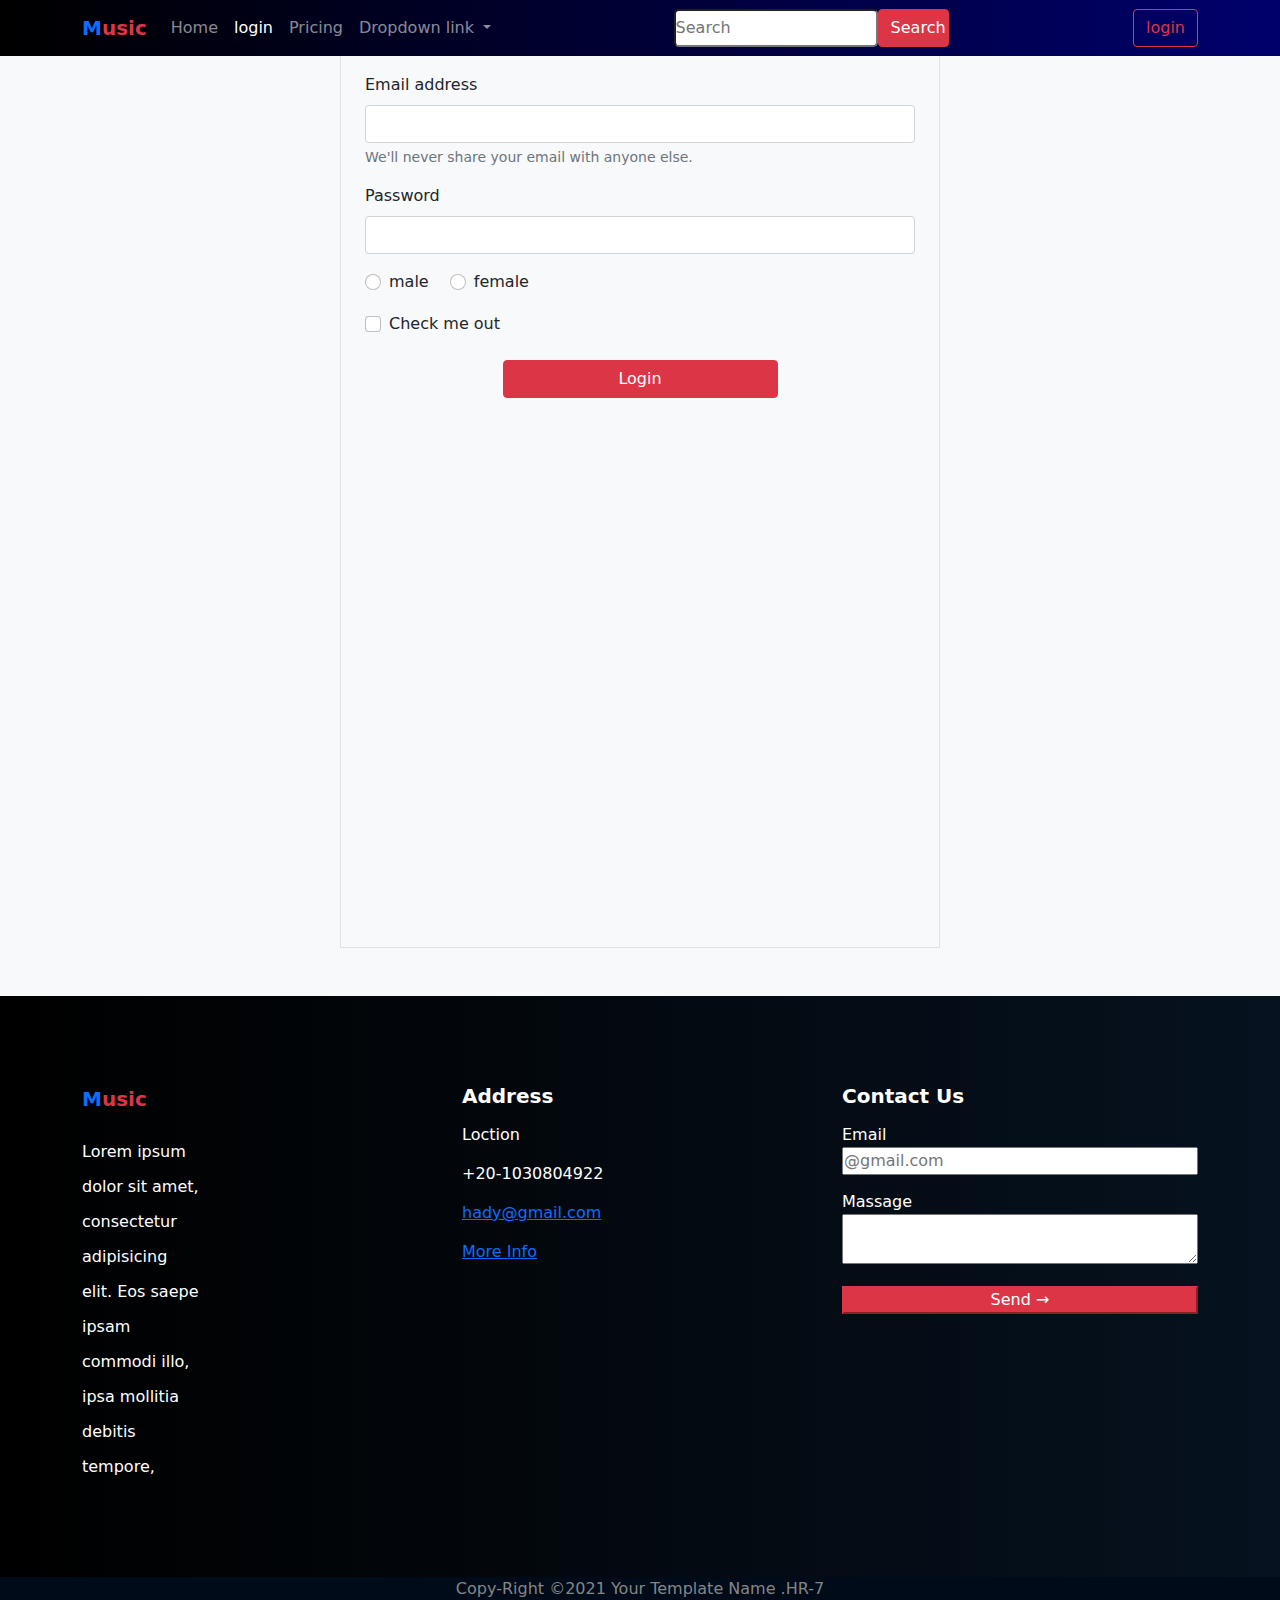
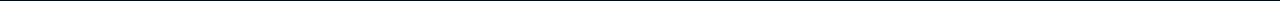
<file: index-login.html>
<!DOCTYPE html>
<html lang="ar" dir="ltr">
<head>
	<!--	معادل ترميز اللغة	 -->
	<meta charset="UTF-8">
	<!--	دعم الموبايل	   -->
	<meta name="viewport" content="width=device-width, initial-scale=1">
	<title>Music-Home-bootstrap</title>
	
	<!--	استدعاء ملف البوتستراب	-->
	<link href="css/bootstrap.css" rel="stylesheet">
	<!--	css استدعاء		-->
	<link href="css/index-style.css" rel="stylesheet">

</head>
<!--	========================================================	-->
<body class="bg-light img-fluid" id="logo">

	<!--	Srart navbar	-->
	<nav class="navBar navbar navbar-expand-lg navbar-dark bg-dark fixed-top">
		<div class="container">
			<a class="navbar-brand" href="index.html"><span class="text-primary"><strong>M</strong></span><span class="text-danger"><strong>usic</strong></span></a>
				<button class="navbar-toggler w-auto" type="button" data-bs-toggle="collapse" data-bs-target="#navbarNavDropdown" aria-controls="navbarNavDropdown" aria-expanded="false" aria-label="Toggle navigation">
					<span class="navbar-toggler-icon "></span>
				</button>
				<div class="collapse navbar-collapse" id="navbarNavDropdown">
					<ul class="navbar-nav">
						<li class="nav-item ">
							<a class="nav-link " aria-current="page" href="index.html">Home</a>
						</li>
						<li class="nav-item">
							<a class="nav-link active" href="index-login.html">login</a>
						</li>
						<li class="nav-item">
							<a class="nav-link" href="#">Pricing</a>
						</li>
						<li class="nav-item dropdown">
							<a class="nav-link dropdown-toggle" href="#" id="navbarDropdownMenuLink" role="button" data-bs-toggle="dropdown" aria-expanded="false">Dropdown link </a>
							<ul class="dropdown-menu" aria-labelledby="navbarDropdownMenuLink">
								<li><a class="dropdown-item" href="#">Action</a></li>
								<li><a class="dropdown-item" href="#">Another action</a></li>
								<li><a class="dropdown-item" href="#">Something else here</a></li>
							</ul>
						</li>
					</ul>
					<form class="d-flex m-auto">
						<input class="rounded-3 " type="search" placeholder="Search" aria-label="Search">
						<button class="btn btn-danger w-25" type="submit">Search</button>
					</form>
				</div>

			<a href="index-login.html" class="btn btn-outline-danger  d-xs-none d-sm-none d-md-none d-lg-flex">login</a>
		</div>
	</nav>
	<!--	End navbar	-->
		
	
	<!-- Start form-->
	<div class="container">
	<form class="myform mx-auto m-5 border p-4 vh-100">
	  <div class="mb-3">
		<label for="exampleInputEmail1" class="form-label">Email address</label>
		<input type="email" class="form-control" id="exampleInputEmail1" aria-describedby="emailHelp">
		<div id="emailHelp" class="form-text">We'll never share your email with anyone else.</div>
	  </div>
	  <div class="mb-3">
		<label for="exampleInputPassword1" class="form-label">Password</label>
		<input type="password" class="form-control" id="exampleInputPassword1">
	  </div>
	  <div class="form-check form-check-inline">
		  <input class="form-check-input" type="radio" name="inlineRadioOptions" id="inlineRadio1" value="option1">
		  <label class="form-check-label" for="inlineRadio1">male</label>
		</div>
		<div class="form-check form-check-inline">
		  <input class="form-check-input" type="radio" name="inlineRadioOptions" id="inlineRadio2" value="option2">
		  <label class="form-check-label" for="inlineRadio2">female</label>
		</div>
	  <div class="mt-3 form-check">
		<input type="checkbox" class="form-check-input" id="exampleCheck1">
		<label class="form-check-label" for="exampleCheck1">Check me out</label>
	  </div>
		
		<div class="d-grid gap-2 col-6 mx-auto mt-4">
		  <button class="btn btn-danger" type="button">Login</button>
		</div>
	</form>
	</div>
	<!-- End form-->
	
	<!-- Start Footer  -->
	<footer class="footer">
		<div class="container">
			<div class="row">
				<li class="col-lg-4 col col-xs-12 col-sm-12 list-unstyled center-box mt-5">
					<a class="navbar-brand" href="#"><span class="text-primary"><strong>M</strong></span><span class="text-danger"><strong>usic</strong></span></a>
				
					<div class="col-lg-4 col-xs-12 col-sm-12 footer-left ">
						<p>Lorem ipsum dolor sit amet, consectetur adipisicing elit. Eos saepe ipsam commodi illo, ipsa mollitia debitis tempore,</p>
						<div class="socials">
							<a href=""><i class="fab fa-facebook"></i></a>
							<a href=""><i class="fab fa-twitter"></i></a>
							<a href=""><i class="fab fa-whatsapp"></i></a>
							<a href=""><i class="fab fa-youtube"></i></a>
							<a href=""><i class="fab fa-google"></i></a>
						</div>
					</div>
				
				</li>
				<li class="col-lg-4 col col-xs-12 col-sm-12 list-unstyled center-box mt-5">
					<h2 class="m-auto">Address</h2>
					<ul class="col list-unstyled box-addres">
						<li>
							<span class="fas fa-map-marker-alt hvr-icon-drop"></span>
							<span class="text">Loction</span>
						</li>
						<li>
							<span class="fas fa-phone-alt hvr-icon-buzz"></span>
							<span class="text">+20-1030804922</span>
						</li>
						<li>
							<span class="fas fa-envelope hvr-icon-pulse-grow"></span>
							<span class="text"><a href="">hady@gmail.com</a></span>
						</li>
						<li class=" hvr-icon-bob">
							<span class="fas fa-info-circle hvr-icon-bob"></span>
							<span class="text"><a href="">More Info</a></span>
						</li>

					</ul>
				</li>
				<li class="features col-lg-4 col col-xs-12 col-sm-12 list-unstyled mt-5">
					<h2 class="m-auto">Contact Us</h2>
					<ul class="contact col list-unstyled">
						<form action="#">
							<div class="email">
								<div class="text">Email</div>
								<input placeholder="@gmail.com" type="email"  required>
							</div>
							<div class="msg">
								<div class="text">Massage</div>
								<textarea  cols="25" rows="2" required></textarea>
							</div>
							<div class="Btn">
								<button class="btn-danger hvr-grow-shadow " type="submit"> <span class="hvr-wobble-horizontal">Send &#8594;</span></button>
							</div>

						</form>
					</ul>
				</li>
			</div>	
		</div>
		<div class="copy-right text-center">Copy-Right &copy;2021 <span> Your Template Name</span> .HR-7</div>	
	</footer>
	<!-- ---- End Footer ----  -->
	

	<!--استدعاء الجىكويرى-->
	<script src="js/jquery-3.5.1.min.js"></script>
	
	<!--استدعاء البوتستراب-->
	<script src="js/bootstrap.js"></script>	


	
</body>
</html>
</file>
<file: css/index-style.css>
*{
	padding: 0;
	margin: 0;
	box-sizing: border-box;
}
h1{
	margin: 35px 0 auto;
	height: 70px;
	color: rgba(255,80,51,1.00);
	font-weight: bold
}
h1 span{
	color: rgba(0,0,0,1.00);
	font-weight: 400;
}
/*=========================*/

/*	Start Navbar */
.navBar{
	background: linear-gradient(to left , #00006C, #000);
}
/*	End Navbar	*/


/* Start Offer */
.offer{
	padding: 20px 0;
	margin-bottom: 50px;
}
.row .offer-img{
	padding: 0px;
	width: 100%;
}
.row .offer-sum{
	margin: auto
}
.offer h1{
	font-weight: bolder;
	font-family: Baskerville, "Palatino Linotype", Palatino, "Century Schoolbook L", "Times New Roman", "serif";
}
.offer small{
	margin-top: 20px;
	color: #757575;
	font-family:Constantia, "Lucida Bright", "DejaVu Serif", Georgia, "serif";
}
.offer a{
	font-weight: 500;
	margin-top: 20px;
	color: #EEE;
	background: rgba(232,71,1,1.00);
	transition: transform 0.5s;
}
.offer a:hover{
	background: rgba(255,0,2,1.00);
	
}
/* End Offer */


/*	Start carousel	*/
.div-carousel{
	margin-top: 55px;
	min-height: 500px;
	max-height: 570px;
}
/*	End carousel	*/


/* Start Testimonial */
.background-shadow{
	background-color: rgba(0,0,0,0.55);
	height: 350px;
	color: #FFF;
}
.testimonial{
	margin-top: 50px;
	background: url("..//img/mechanism_gears_nuts_steampunk_1920x1200.jpg")no-repeat center center fixed; 
}



.img-area img{
	height: 200px;
	width: 200px;
	margin-bottom: 10px;
	border-radius: 50%;
	border-bottom:4px solid rgba(0,3,255,1.00)
}


.testimonial .name-coder{
	margin:0 0 60px 0;
	color: #FFF;
}
/* End Testimonial */



/* Start form */
.myform{
	max-width: 600px;
}
/* End form */


/* Start footer */
footer{
	padding: 40px 0 0 0;
	color: #FFFFFF;
	background: linear-gradient(to left , #06121F, #000);
}


.footer-left{
	margin: 20px 0;
}

.footer h2{
	font-weight: 600;
	font-size: 20px;
}
.footer-left{
	line-height: 35px;
	margin-bottom: 40px;
}

.footer .socials a{
	font-size: 24px;
	margin-right: 10px;;
}

.footer ul{padding-left: 0px;}

/* addres */
.box-addres li{
	margin: 15px 0;
}


/*contact us*/
.email,.msg{
	margin:15px 0;
}
.contact input, textarea, button{
	width: 100%;
}

.copy-right{
	background-color: #000B1A;
	color: #858585
}
/* End footer */
</file>
